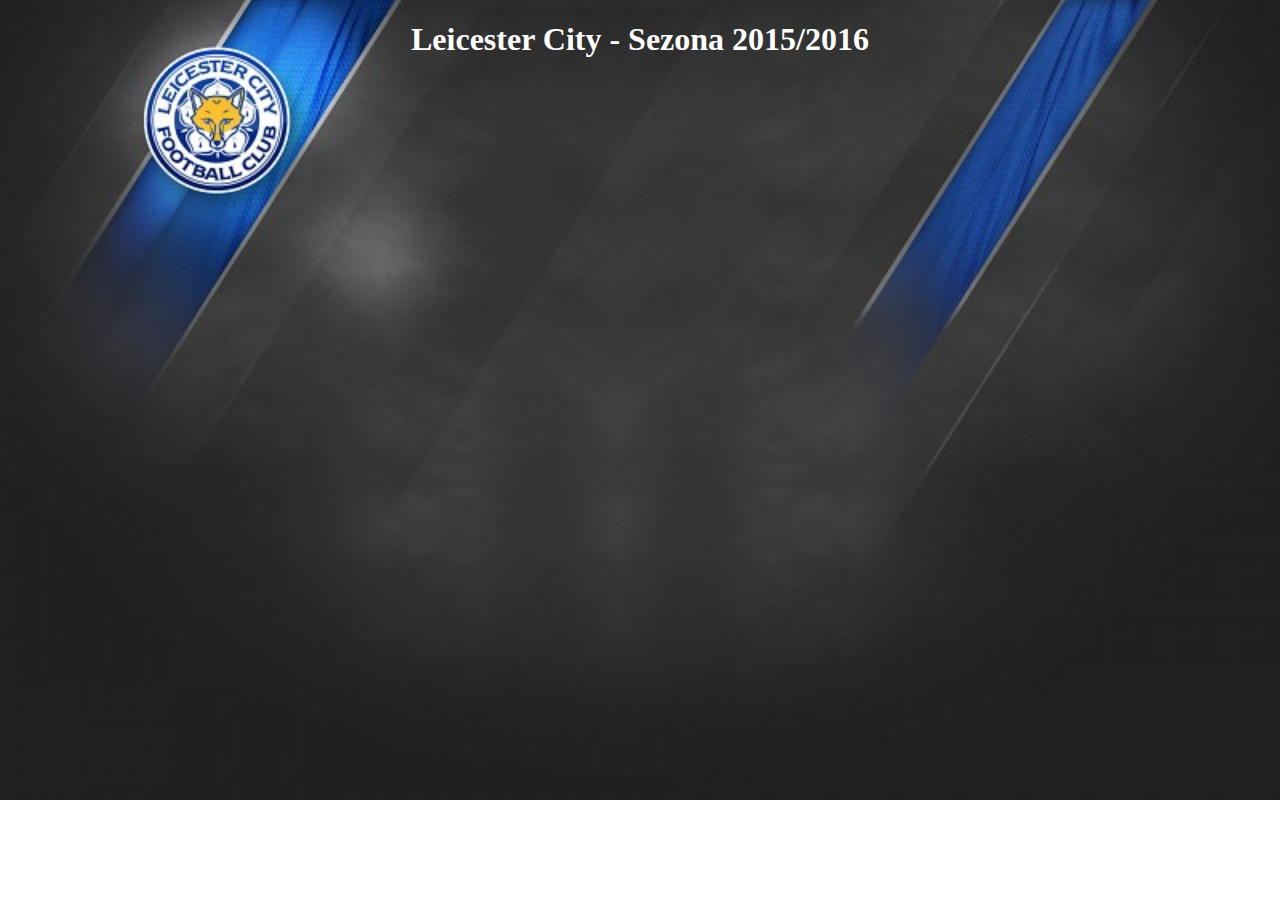
<file: index.html>
<!DOCTYPE html>
<html>
<head>
	<script src="http://d3js.org/d3.v3.min.js" charset="utf-8"></script>
  <link rel="stylesheet" type="text/css" href="style.css">
</head>

<body id="bodysimulacija">
<h1 id="h1simulacija"> Leicester City - Sezona 2015/2016 </h1>
<script>
var radius = 74;
var border = 2;
var outerRadius = 200;
var innerRadius = 0;
var pobjede = false;
var nerjeseno = false;
var porazi = false;
var i = 0;
var color = d3.scale.ordinal()
.range(["#00FF00", "#FFFF00", "#FF0000"]);

//-------------------------------------------

var dataset = [
	{name: 'Pobjede', value: 23},
	{name: 'Nerjeseno', value: 12},
	{name: 'Porazi', value: 3}];


var dobiveneUtakmice = [
  {"name": "08.08.15 Leicester  4:2 Sunderland"}, 
  {"name": "15.08.15 West Ham 1:2 Leicester"}, 
  {"name": "13.09.15 Leicester 3:2 Aston Villa"}, 
  {"name": "03.10.15 Norwich 1:2 Leicester"}, 
  {"name": "24.10.15 Leicester 1:0 Crystal Palace"}, 
  {"name": "31.10.15 WBA 2:3 Leicester"}, 
  {"name": "07.11.15 Leicester 2:1 Watford"}, 
  {"name": "21.11.15 Newcastle 0:3 Leicester"}, 
  {"name": "05.12.15 Swansea 0:3 Leicester"}, 
  {"name": "14.12.15 Leicester 2:1 Chelsea"}, 
  {"name": "19.12.15 Everton 2:3 Leicester"}, 
  {"name": "13.01.16 Tottenham 0:1 Leicester"}, 
  {"name": "23.01.16 Leicester 3:0 Stoke"}, 
  {"name": "02.02.16 Leicester 2:0 Liverpool"}, 
  {"name": "06.02.16 Man. City 1:3 Leicester"}, 
  {"name": "27.02.16 Leicester 1:0 Norwich"}, 
  {"name": "05.03.16 Watford 0:1 Leicester"}, 
  {"name": "14.03.16 Leicester 1:0 Newcastle"}, 
  {"name": "03.04.16 Leicester 1:0 Southampton"}, 
  {"name": "10.04.16 Sunderland 0:2 Leicester"}, 
  {"name": "24.04.16 Leicester 4:0 Swansea"},
  {"name": "07.05.16 Leicester 3:1 Everton"}];

var nerjeseneUtakmice = [
  {"name": "22.08.15 Leicester  1:1 Tottenham"}, 
  {"name": "29.08.15 Bournemouth 1:1 Leicester"}, 
  {"name": "19.09.15 Stoke 2:2 Leicester"}, 
  {"name": "17.10.15 Southampton 2:2 Leicester"}, 
  {"name": "28.11.15 Leicester 1:1 Manchester Utd."}, 
  {"name": "29.12.15 Leicester 0:0 Man. City"}, 
  {"name": "02.01.16 Leicester 0:0 Bournemouth"}, 
  {"name": "16.01.16 Aston Villa 1:1 Leicester"},
  {"name": "01.03.16 Leicester 2:2 WBA"}, 
  {"name": "17.04.16 Leicester 2:2 West Ham"}, 
  {"name": "01.05.16 Manchester Utd. 1:1 Leicester"},
  {"name": "15.05.16 Chelsea 1:1 Leicester"}];  

var izgubljeneUtakmice = [
  {"name": "26.09.15 Leicester  2:5 Arsenal"}, 
  {"name": "26.12.15 Liverpool 1:0 Leicester"}, 
  {"name": "14.02.16 Arsenal 2:1 Leicester"}]; 

//-----------------------------------------------------------
var glavni = d3.select("body")
.append("div")
.attr("class", "glavni");

var svg = d3.select("div.glavni")
.append("svg")
.attr("class", "svgStatistika")
.attr("width", 700)
.attr("height", 900);

var rezultati = d3.select("div.glavni")
.append("div")
.attr("class", "rezultati");


var naslov = rezultati.append("h2")
.text("Rezultati");


var arcOver = d3.svg.arc()
    .outerRadius(200 + 10);

var arc = d3.svg.arc()
.innerRadius(innerRadius)
.outerRadius(outerRadius);

var pie = d3.layout.pie()
.value(function(d) { return d.value; });

var piechart = svg.selectAll("g.pie")     //dodijeljivanje podatka svakom segmentu pie charta
 .data(pie(dataset))
 .enter()
 .append("g")
 .attr("class", "pie")
 .attr("transform", "translate(" + 350 + ", " + 450 + ")");


//funkcija za promjenu boje nakon pomicanja miša na pojedini segment pie charta, http://stackoverflow.com/questions/26234361/d3-js-pie-chart-can-pie-slice-move-when-selected
 piechart.append("path")
 .attr("fill", function(d, i) { return color(i); })
 .attr("d", arc)
 .attr("stroke", "#FFF")
 .attr("stroke-width", 2)
 .on("mouseover", function(d) {  
        d3.select(this)
           .attr("stroke","#FFF")
           .transition()
           .duration(300)
           .attr("d", arcOver)             
           .attr("stroke-width",4)
           .attr("fill-opacity", 0.5);
    })
 .on("mouseleave", function(d) {
        d3.select(this).transition()            
           .attr("d", arc)
           .attr("stroke-width", 2)
           .attr("fill-opacity", 1);});




// dodavanje teksta na svaki segment pie charta
  piechart.append("text")
 .attr("transform", function(d) { return "translate(" + arc.centroid(d)
+ ")"; })
 .attr("text-anchor", "middle")
 .data(dataset)
 .text(function(d) { return d.name});

 
//legenda
 var legend = d3.select("svg").append("g")
      .attr("class", "legend")
      .attr("width", radius * 2)
      .attr("height", radius * 2)
    .selectAll("g")
      .data(color.domain().slice())
    .enter().append("g")
      .attr("transform", function(d, i) { return "translate(0," + i * 30 + ")"; });

  legend.append("rect")
      .attr("width", 20)
      .attr("height", 20)
      .attr("x", 40)
      .attr("y", 60)
      .style("fill", color);

  legend.append("text")
      .attr("x", 70)
      .attr("y", 71)
      .attr("dy", "5pt")
      .data(dataset)
      .text(function(d) { return d.name+": "+d.value; });

  var text = svg.append("text")
  .attr("x", 20)
  .attr("y", 40)
  .text("Legenda: ");


// funkcija za prikaz rezultata nakon klika na pojedini segment


piechart.on("click", function(d){
  d3.selectAll("g.pie")
  .data(pie(dataset))
  if(d.value == 23 && pobjede == false)
  {
    rezultati.selectAll("input").remove();
    rezultati.selectAll("text").remove();
    rezultati.selectAll("text")
    .data(dobiveneUtakmice)
    .enter()
    .append("text")
    .html(function(d){return d.name + "<br>";});
    pobjede = true;
    nerjeseno = false;
    porazi = false;
  }
  
  if (d.value == 12 && nerjeseno == false)
  {
    rezultati.selectAll("text").remove();
    rezultati.selectAll("text")
    .data(nerjeseneUtakmice)
    .enter()
    .append("text")
    .html(function(d){return d.name + "<br>";});
    nerjeseno = true;
    pobjede = false;
    porazi = false;

    rezultati.append("a")
    .attr("link:href", "simulacija_gola.html")
    .append("input")
    .attr("class","button")
    .attr("type", "button")
    .attr("value", "Simuliraj golove");


  }

  if(d.value == 3 && porazi == false) 
  {
    rezultati.selectAll("input").remove();
    rezultati.selectAll("text").remove();
    rezultati.selectAll("text")
    .data(izgubljeneUtakmice)
    .enter()
    .append("text")
    .html(function(d){return d.name + "<br>";});
    porazi = true;
    pobjede = false;
    nerjeseno = false;
  };


});

</script>
</body>
</html>
</file>
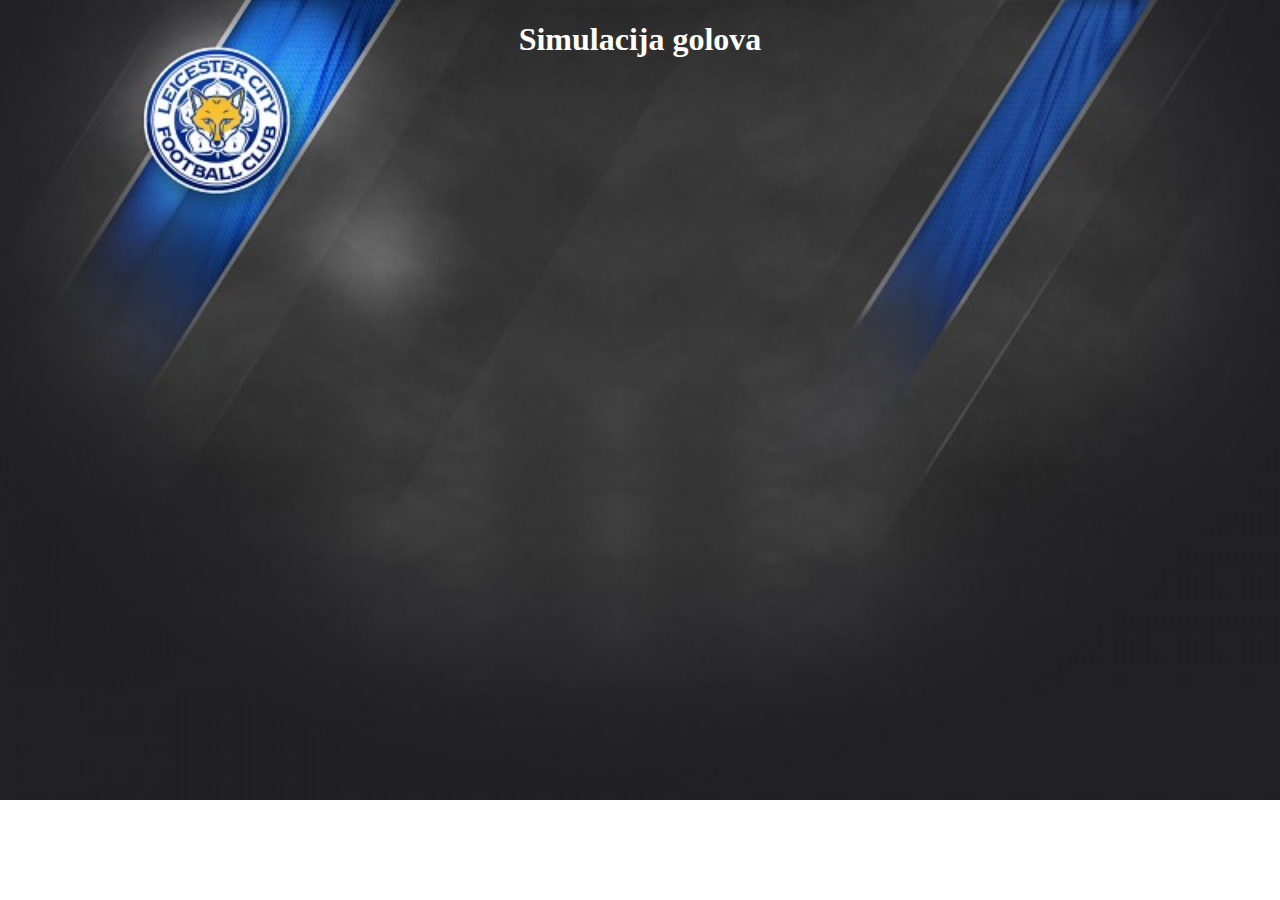
<file: simulacija_gola.html>
<!DOCTYPE html>
<html>
<head>
	<script src="http://d3js.org/d3.v3.min.js" charset="utf-8"></script>
	<link rel="stylesheet" type="text/css" href="style.css">

<style type="text/css">


</style>
</head>

<body>
<h1>Simulacija golova</h1>

<script>

var width = 740;
var height = 440;


var svg = d3.select("body")
.append("svg")
.attr("class", "svgsimulacija")
.attr("width", width)
.attr("height", height);

var povratak = d3.select("body").append("a")
    .attr("link:href", "index.html")
    .append("input")
    .attr("class","button")
    .attr("type", "button")
    .attr("value", "Povratak");

var text_leicester = svg.append("text")
.text("Leicester")
.attr("class", "tekst_leicester")
.attr("x", 5)
.attr("y", 25);

var text_tottenham = svg.append("text")
.text("Tottenham")
.attr("class", "tekst_tottenham")
.attr("x", 595)
.attr("y", 25);

var oznaka_leicester = svg.append("rect")
.attr("x", 125)
.attr("y", 15)
.attr("width", 10)
.attr("height", 10)
.attr("fill", "blue")
.style("stroke", "black");

var oznaka_tottenham = svg.append("rect")
.attr("x", 576)
.attr("y", 15)
.attr("width", 10)
.attr("height", 10)
.attr("fill", "gray")
.style("stroke", "black");

//----------------------


//prikaz i promjena rezultata nakon drugog gola
var rezultat_leicester = svg.append("text")
.text("0")
.attr("class", "tekst")
.attr("x", 330)
.attr("y", 25)
.transition()
.delay(17800)
.duration(100)
.text("1");

//prikaz i promjena rezultata nakon prvog gola
var rezultat_tottenham = svg.append("text")
.text("0")
.attr("class", "tekst")
.attr("x", 398)
.attr("y", 25)
.transition()
.delay(6250)
.duration(100)
.text("1");


//ispis imena strijelca nakon prvog gola
var alli_gol = svg.append("text")
.attr("class", "igrac_gol")
.attr("x", 438)
.attr("y", 25)
.transition()
.delay(6250)
.duration(100)
.text("D. Alli 81'");

//ispis imena strijelca nakon drugog gola
var mahrez_gol = svg.append("text")
.attr("class", "igrac_gol")
.attr("x", 208)
.attr("y", 25)
.transition()
.delay(17800)
.duration(100)
.text("R.Mahrez 83'");


//ispis teksta nakon pogotka
var goal_text = svg.append("text")
.attr("class", "gol")
.attr("x", 310)
.attr("y", 70)
.transition()
.delay(6250)
.duration(1000)
.text("goal!!!!")
.transition()
.delay(8350)
.text("")
.transition()
.delay(17800)
.duration(1000)
.text("goal!!!!")
.transition()
.delay(19950)
.text("");


//------------------------ leicester igrači ----------------------

var leicester_golman = svg.append("circle")
.attr("cx",40)
.attr("cy", 225)
.attr("r", 10)
.style("fill", "blue")
.style("stroke", "black")
.transition()
.delay(4500)
.duration(2000)
.attr("cy", 215);

var leicester_obrambeni = svg.append("circle") //obrambeni pokraj strijelca
.attr("cx",150)
.attr("cy", 150)
.attr("r", 10)
.style("fill", "blue")
.style("stroke", "black")
.transition()
.delay(2500)
.duration(4200)
.attr("cx", 70)
.attr("cy", 200)
.transition() //------- obrambeni gore
.delay(8000)
.duration(0)
.attr("cx", 295)
.attr("cy", 150)
.transition()
.delay(9000)
.duration(4000)
.attr("cx", 305)
.attr("cy", 165)
.transition()
.delay(13000)
.duration(3700)
.attr("cx", 307)
.attr("cy", 170)
.transition()
.delay(16700)
.duration(1000)
.attr("cx", 310)
.attr("cy", 170);

var leicester_obrambeni1 = svg.append("circle")
.attr("cx",200)
.attr("cy", 240)
.attr("r", 10)
.style("fill", "blue")
.style("stroke", "black")
.transition()
.delay(1500)
.duration(3000)
.attr("cx", 170)
.attr("cy", 240)
.transition()
.delay(4500)
.duration(1700)
.attr("cx", 135)
.attr("cy", 260)
.transition() //------- obrambeni dolje
.delay(8000)
.duration(0)
.attr("cx", 280)
.attr("cy", 250)
.transition()
.delay(9000)
.duration(4000)
.attr("cx", 285)
.attr("cy", 256)
.transition()
.delay(13000)
.duration(3500)
.attr("cx", 283)
.attr("cy", 254)
.transition()
.delay(16700)
.duration(1000)
.attr("cx", 287)
.attr("cy", 254);

var leicester_obrambeni2 = svg.append("circle")
.attr("cx",200)
.attr("cy", 300)
.attr("r", 10)
.style("fill", "blue")
.style("stroke", "black")
.transition()
.delay(1000)
.duration(2500)
.attr("cx", 180)
.attr("cy", 330)
.transition()
.delay(3500)
.duration(2200)
.attr("cx", 165)
.attr("cy", 345)
.transition() //------- vezni dolje iza asistenta
.delay(8000)
.duration(0)
.attr("cx", 345)
.attr("cy", 330)
.transition()
.delay(9000)
.duration(1000)
.attr("cx", 365)
.attr("cy", 330)
.transition()
.delay(12000)
.duration(3500)
.attr("cx", 375)
.attr("cy", 327)
.transition()
.delay(15600)
.duration(2000)
.attr("cx", 383)
.attr("cy", 324);

var leicester_obrambeni3 = svg.append("circle") //ljevo gore
.attr("cx",185)
.attr("cy", 100)
.attr("r", 10)
.style("fill", "blue")
.style("stroke", "black")
.transition()
.delay(1000)
.duration(2500)
.attr("cx", 180)
.attr("cy", 105)
.transition()
.delay(3500)
.duration(2200)
.attr("cx", 180)
.attr("cy", 100)
.transition() //------- vezni gore kod auta
.delay(8000)
.duration(0)
.attr("cx", 400)
.attr("cy", 100)
.transition() 
.delay(9000)
.duration(4000)
.attr("cx", 417)
.attr("cy", 102)
.transition() 
.delay(13000)
.duration(3500)
.attr("cx", 423)
.attr("cy", 108);


var leicester_vezni1 = svg.append("circle") 
.attr("cx",395)
.attr("cy", 280)
.attr("r", 10)
.style("fill", "blue")
.style("stroke", "black")
.transition()
.delay(2500)
.duration(3700)
.attr("cx", 350)
.attr("cy", 230)
.transition() //------- asistent za drugi gol
.delay(8000)
.duration(0)
.attr("cx", 460)
.attr("cy", 380)
.transition() //--primanje lopte
.delay(11300)
.duration(1000)
.attr("cx", 468)
.attr("cy", 368);


var leicester_vezni2 = svg.append("circle")
.attr("cx",330)
.attr("cy", 245)
.attr("r", 10)
.style("fill", "blue")
.style("stroke", "black")
.transition()
.delay(1500)
.duration(4700)
.attr("cx", 260)
.attr("cy", 270)
.transition() //------- vezni izmedju sredine i sesnajsterca
.delay(8000)
.duration(0)
.attr("cx", 465)
.attr("cy", 235)
.transition() 
.delay(9100)
.duration(2000)
.attr("cx", 450)
.attr("cy", 242)
.transition() 
.delay(11300)
.duration(3000)
.attr("cx", 482)
.attr("cy", 225)
.transition() 
.delay(14300)
.duration(2500)
.attr("cx", 507)
.attr("cy", 240);

var leicester_vezni3 = svg.append("circle")
.attr("cx",290)
.attr("cy", 175)
.attr("r", 10)
.style("fill", "blue")
.style("stroke", "black")
.transition()
.delay(1500)
.duration(3000)
.attr("cx",250)
.attr("cy", 180)
.transition()
.delay(3500)
.duration(1500)
.attr("cx",230)
.attr("cy", 185)
.transition() //------- napadac kod sesnajst metara u sredini
.delay(8000)
.duration(0)
.attr("cx", 580)
.attr("cy", 250)
.transition()
.delay(9000)
.duration(3000)
.attr("cx", 578)
.attr("cy", 254)
.transition()
.delay(12000)
.duration(4500)
.attr("cx", 620)
.attr("cy", 234);

var leicester_vezni4 = svg.append("circle")
.attr("cx",280)
.attr("cy", 305)
.attr("r", 10)
.style("fill", "blue")
.style("stroke", "black")
.transition()
.delay(1300)
.duration(2500)
.attr("cx", 220)
.attr("cy", 310)
.transition()
.delay(3500)
.duration(2200)
.attr("cx", 190)
.attr("cy", 280)
.transition() //------- vezni u sredini terena
.delay(8000)
.duration(0)
.attr("cx", 380)
.attr("cy", 230)
.transition() 
.delay(9000)
.duration(2000)
.attr("cx", 383)
.attr("cy", 235)
.transition() 
.delay(11000)
.duration(4000)
.attr("cx", 388)
.attr("cy", 231);

var leicester_napadac1 = svg.append("circle")  
.attr("cx",490)
.attr("cy", 220)
.attr("r", 10)
.style("fill", "blue")
.style("stroke", "black")
.transition()
.delay(1500)
.duration(4700)
.attr("cx", 460)
.attr("cy", 215)
.transition() //--------asistent
.delay(8000)
.duration(0)
.attr("cx", 550)
.attr("cy", 400)
.transition()
.delay(13000)  // primanje lopte
.duration(1000)
.attr("cx", 560)
.attr("cy", 388)
.transition()
.delay(14000)  // asistent ide prema golu i dodaje
.duration(2000)
.attr("cx", 567)
.attr("cy", 334);
var leicester_napadac2 = svg.append("circle")
.attr("cx",455)
.attr("cy", 105)
.attr("r", 10)
.style("fill", "blue")
.style("stroke", "black")
.transition()
.delay(1500)
.duration(2500)
.attr("cx", 440)
.attr("cy", 100)
.transition()
.delay(4000)
.duration(2200)
.attr("cx", 435)
.attr("cy", 105)
.transition() //------- strijelac drugog pogotka
.delay(8000)
.duration(0)
.attr("cx", 550)
.attr("cy", 145)
.transition()
.delay(9000)
.duration(3500)
.attr("cx", 535)
.attr("cy", 170)
.transition()
.delay(12500)
.duration(1500)
.attr("cx", 533)
.attr("cy", 180)
.transition() //-- kretanje prema lopti i pucanje
.delay(16000)
.duration(1000)
.attr("cx", 558)
.attr("cy", 196);

//---------------------- tottenham igrači -------------------------

var tottenham_golman = svg.append("circle")
.attr("class", "igract")
.attr("cx",700)
.attr("cy", 220)
.attr("r", 10)
.style("fill", "gray")
.style("stroke", "black")
.transition()
.delay(1000)
.duration(5200)
.attr("cx", 695)
.attr("cy", 220)
.transition()
.delay(13000)
.duration(2000)
.attr("cx", 700)
.attr("cy", 230)
.transition()
.delay(16200)
.duration(300)
.attr("cx", 700)
.attr("cy", 225);

var tottenham_obrambeni1 = svg.append("circle") 
.attr("class", "igract")
.attr("cx",500)
.attr("cy", 280)
.attr("r", 10)
.style("fill", "gray")
.style("stroke", "black")
.transition()
.delay(1500)
.duration(4700)
.attr("cx", 480)
.attr("cy", 265)
.transition() //------- obrambeni dolje
.delay(8000)
.duration(0)
.attr("cx", 600)
.attr("cy", 280)
.transition()
.delay(9000)
.duration(3000)
.attr("cx", 598)
.attr("cy", 289)
.transition()
.delay(12000)
.duration(4500)
.attr("cx", 612)
.attr("cy", 258);

var tottenham_obrambeni2 = svg.append("circle") 
.attr("class", "igract")
.attr("cx",500)
.attr("cy", 180)
.attr("r", 10)
.style("fill", "gray")
.style("stroke", "black")
.transition()
.delay(1500)
.duration(2500)
.attr("cx", 490)
.attr("cy", 175)
.transition()
.delay(4000)
.duration(2200)
.attr("cx", 480)
.attr("cy", 175)
.transition() //------- obrambeni gore
.delay(8000)
.duration(0)
.attr("cx", 600)
.attr("cy", 180)
.transition() 
.delay(12000)
.duration(3000)
.attr("cx", 590)
.attr("cy", 182)
.transition()
.delay(16200)
.duration(1000)
.attr("cx", 583)
.attr("cy", 186);



var tottenham_vezni1 = svg.append("circle")
.attr("class", "igract")
.attr("cx",390)
.attr("cy", 230)
.attr("r", 10)
.style("fill", "gray")
.style("stroke", "black")
.transition()
.delay(2000)
.duration(3500)
.attr("cx", 375)
.attr("cy", 210)
.transition()
.delay(5200)
.duration(1000)
.attr("cx", 370)
.transition() //------- drugi gore do prvog dodavaca i obrambenog
.delay(8000)
.duration(0)
.attr("cx", 485)
.attr("cy", 270)
.transition() 
.delay(11000)
.duration(3000)
.attr("cx", 499)
.attr("cy", 284)
.transition() 
.delay(14000)
.duration(3000)
.attr("cx", 538)
.attr("cy", 284);

var tottenham_vezni2 = svg.append("circle") 
.attr("class", "igract")
.attr("cx",300)
.attr("cy", 290)
.attr("r", 10)
.style("fill", "gray")
.style("stroke", "black")
.transition()
.delay(1000)
.duration(2200)
.attr("cx", 285)
.attr("cy", 295)
.transition()
.delay(3200)
.duration(3000)
.attr("cx", 279)
.attr("cy", 315)
.transition() //-------prvi gore do asistenta i obrambenog
.delay(8000)
.duration(0)
.attr("cx", 465)
.attr("cy", 315)
.transition() 
.delay(9200)
.duration(2500)
.attr("cx", 425)
.attr("cy", 320)
.transition() 
.delay(12000)
.duration(1800)
.attr("cx", 445)
.attr("cy", 337);



var tottenham_vezni3 = svg.append("circle")
.attr("class", "igract")
.attr("cx",280)
.attr("cy", 250)
.attr("r", 10)
.style("fill", "gray")
.style("stroke", "black")
.transition()
.delay(1000)
.duration(2000)
.attr("cx", 275)
.attr("cy", 250)
.transition()
.delay(3000)
.duration(3200)
.attr("cx", 225)
.attr("cy", 230)
.transition() //------- obrambeni dolje ispred strijelca
.delay(8000)
.duration(0)
.attr("cx", 620)
.attr("cy", 340)
.transition()
.delay(9000)
.duration(4000)
.attr("cx", 598)
.attr("cy", 358)
.transition()
.delay(13200)
.duration(1000)
.attr("cx", 588)
.attr("cy", 360)
.transition()
.delay(14300)
.duration(2500)
.attr("cx", 590)
.attr("cy", 325);

var tottenham_vezni4 = svg.append("circle")
.attr("class", "igract")
.attr("cx",370)
.attr("cy", 130)
.attr("r", 10)
.style("fill", "gray")
.style("stroke", "black")
.transition()
.delay(1000)
.duration(2000)
.attr("cx", 375)
.attr("cy", 135)
.transition()
.delay(3000)
.duration(3200)
.attr("cx", 370)
.attr("cy", 135)
.transition() //------- vezni gore iznad centra
.delay(8000)
.duration(0)
.attr("cx", 370)
.attr("cy", 135)
.transition() 
.delay(9000)
.duration(4000)
.attr("cx", 377)
.attr("cy", 145)
.transition()
.delay(13000)
.duration(3500)
.attr("cx", 374)
.attr("cy", 149);

var tottenham_vezni5 = svg.append("circle")
.attr("class", "igract")
.attr("cx",320)
.attr("cy", 160)
.attr("r", 10)
.style("fill", "gray")
.style("stroke", "black")
.transition()
.delay(2000)
.duration(3000)
.attr("cx", 310)
.attr("cy", 170)
.transition() //------- vezni prije sredine terena
.delay(8000)
.duration(0)
.attr("cx", 450)
.attr("cy", 170)
.transition()
.delay(9000)
.duration(4000)
.attr("cx", 453)
.attr("cy", 182)
.transition()
.delay(13000)
.duration(3000)
.attr("cx", 485)
.attr("cy", 188)
.transition()
.delay(16000)
.duration(1800)
.attr("cx", 505)
.attr("cy", 200);


var tottenham_strijelac = svg.append("circle")
.attr("class", "igract")
.attr("cx",215)
.attr("cy", 170)
.attr("r", 10)
.style("fill", "gray")
.style("stroke", "black")
.transition()
.delay(1500)
.duration(3000)
.attr("cx", 150)
.attr("cy", 180)
.transition()
.delay(4650)
.duration(1700)
.attr("cx", 80)
.attr("cy", 165)
.transition() //------- napadač
.delay(8000)
.duration(0)
.attr("cx", 250)
.attr("cy", 220)
.transition() 
.delay(9000)
.duration(4000)
.attr("cx", 265)
.attr("cy", 222)
.transition() 
.delay(13000)
.duration(3700)
.attr("cx", 270)
.attr("cy", 215)
.transition() 
.delay(16800)
.duration(800)
.attr("cx", 277)
.attr("cy", 215);


var tottenham_napadac1 = svg.append("circle")
.attr("class", "igract")
.attr("cx",265)
.attr("cy", 110)
.attr("r", 10)
.style("fill", "gray")
.style("stroke", "black")
.transition()
.delay(1000)
.duration(3500)
.attr("cx", 230)
.attr("cy", 100)
.transition()
.delay(4500)
.duration(1700)
.attr("cx", 220)
.attr("cy", 110)
.transition() //------- obrambeni gore u kutu pored strijelca drugog pogotka
.delay(8000)
.duration(0)
.attr("cx", 575)
.attr("cy", 135)
.transition() 
.delay(10000)
.duration(2500)
.attr("cx", 560)
.attr("cy", 148)
.transition() 
.delay(13000)
.duration(3000)
.attr("cx", 550)
.attr("cy", 160);

var tottenham_asistent = svg.append("circle")  
.attr("class", "igract")
.attr("cx",330)
.attr("cy", 360)
.attr("r", 10)
.style("fill", "gray")
.style("stroke", "black")
.transition()
.delay(1000)
.duration(3500)
.attr("cx", 200)
.attr("cy", 375)
.transition()
.delay(3500)
.duration(1500)
.attr("cx", 175)
.attr("cy", 390)
.transition() //------- kod drugog gola obrambeni pokraj asistenta
.delay(8000)
.duration(0)
.attr("cx", 495)
.attr("cy", 395)
.transition()
.delay(11300)
.duration(1900)
.attr("cx", 488)
.attr("cy", 380)
.transition()
.delay(13200)
.duration(3000)
.attr("cx", 540)
.attr("cy", 365);




//------------------------- lopta ----------------------


var lopta = svg.append("circle")
.attr("cx",313)
.attr("cy", 359)
.attr("r", 5)
.style("fill", "white")
.transition()
.delay(1000)
.duration(3495)
.attr("cy", 385)
.attr("cx", 185)
.transition()
.delay(3500)
.duration(1500)
.attr("cx", 160)
.attr("cy", 387)
.transition()
.delay(5000)
.duration(1000)
.attr("cx", 82)
.attr("cy", 178)
.transition()
.delay(6000)
.duration(200)
.attr("cx", 27)
.attr("cy", 203)
.transition() // -- postavljanje lopte za drugu akciju
.delay(8000)
.duration(0)
.attr("cx", 360)
.attr("cy", 330)
.transition()
.delay(9000)
.duration(1000)
.attr("cx", 380)
.attr("cy", 333)
.transition() // prvo dodavanje lopte
.delay(10000)
.duration(500)
.attr("cx", 473)
.attr("cy", 373)
.delay(11000)
.duration(1000)
.attr("cx", 482)
.attr("cy", 363)
.transition() //-- dodavanje lopte prema asisentu
.delay(12500)
.duration(1000)
.attr("cx", 563)
.attr("cy", 374)
.transition()//-- asistent vodi loptu
.delay(14000)
.duration(2000)
.attr("cx", 576)
.attr("cy", 320)
.transition() //-- dodavanje prema strijelcu
.delay(16000)
.duration(800)
.attr("cx", 570)
.attr("cy", 203)
.transition() //-- lopta ide prema golu
.delay(17000)
.duration(500)
.attr("cx", 713)
.attr("cy", 200);
</script>
</body>
</html>
</file>
<file: style.css>
body { 
	font-family: Palatino Linotype; 
	text-align: center; 
	background-image: url("slike/pozadina.jpg");
	background-repeat: no-repeat; 
	background-size: cover;
}

h1 { 
	text-align: center;
	color: white; 
}

h2 {
	text-align: center;
	padding-bottom: 50px;
}

div.glavni {
	display: inline-block;
	border: 2px solid black;
	border-radius: 10px;
	height: 925px;
	width: 1155px;
	display:block;
	text-align: left;
	background-color: blue; /*EEE */
	margin: auto;
}

.rezultati {
	text-align: left;
	position: relative;
	border: 2px solid black;
	float: left;
	display: block;
	margin-top: 10px;
	margin-left: 5px;
	margin-right: 10px;
	height: 900px;
	width: 400px;
	background-color: white;
	padding-left: 20px;
}


.svgStatistika {
	border: 2px solid black;
	margin-top: 10px;
	margin-left: 10px;
	position: relative;
	float: left;
	background-color: white;
	/*box-shadow: 0px 0px 10px 8px #EEE;*/
}

/* css za simulaciju */
.svgsimulacija{
	background-image: url("slike/teren.jpg"); 
	background-size: 740px 440px; 
	border: 10px solid blue; 
	border-radius: 10px;
	margin: 0 auto;
	display: block;
}

.tekst{
	font-weight: bold; 
	text-transform: uppercase; 
	fill: white;
	font-size: 20px;

}

.tekst_leicester{
	font-weight: bold; 
	text-transform: uppercase; 
	fill: white;
	font-size: 20px;

}

.tekst_tottenham{
	font-weight: bold; 
	text-transform: uppercase; 
	fill: white;
	font-size: 20px;

}

#bodysimulacija{
	background-image: url("slike/pozadina.jpg"); 
	background-repeat: no-repeat; 
	background-size: cover;
}
#h1simulacija{
	color: white;
	text-align: center;
	padding-bottom: 50px;
}

.igrac_gol{
	fill: white;
}

.gol{
	font-size: 30pt;
	fill: white;
	text-transform: uppercase;
}

.button{
	margin-top: 20px;
}
</file>
